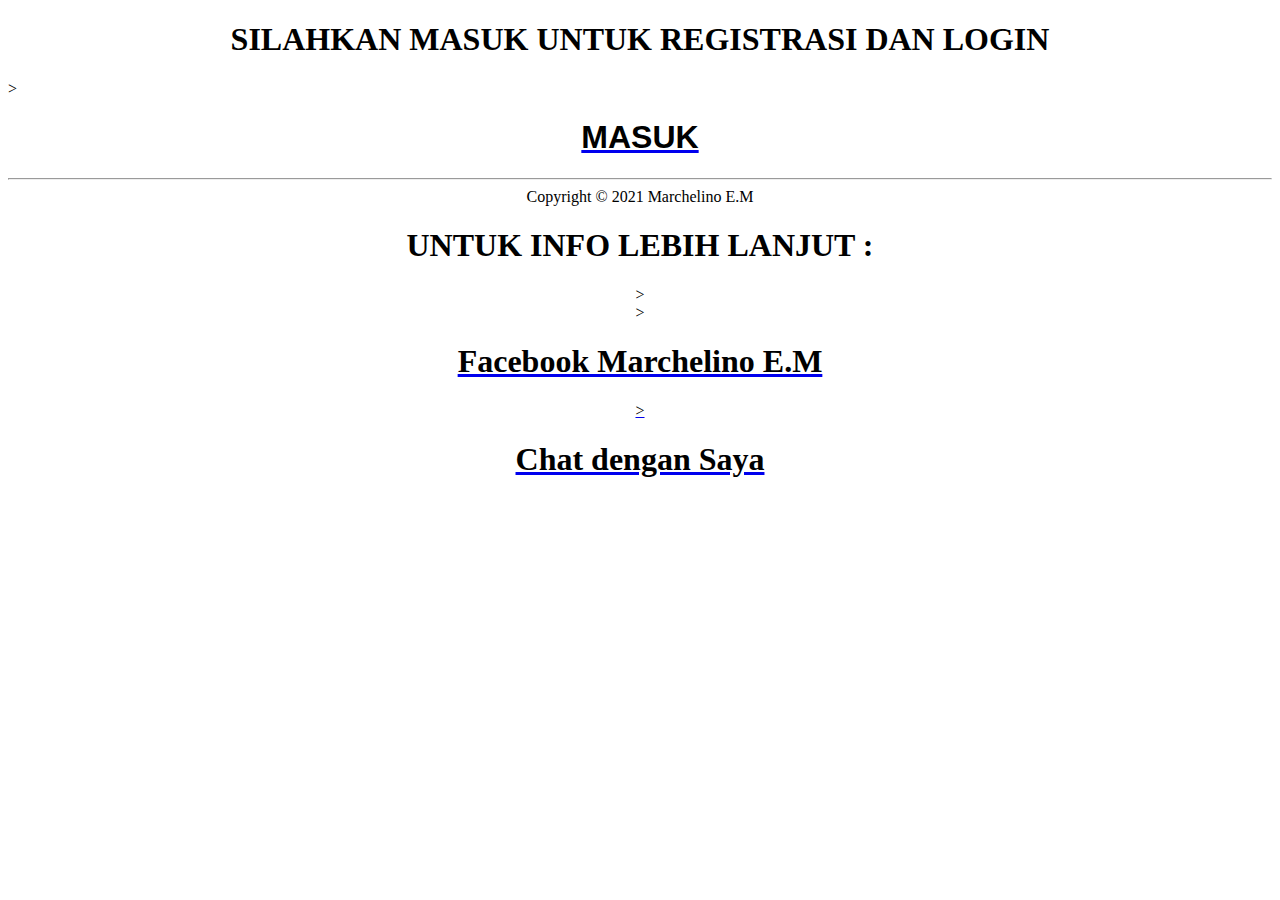
<file: GRANDLINE HOME.html>
<!DOCTYPE html>
<html lang="en">
    <head>
        <title>SMAN 1 GRAND LINE</title>
    </head>
    <body background="C:\Users\MOZART\Downloads/INDONESIA1.jfif">
        <p>
        <center><h1>SILAHKAN MASUK UNTUK REGISTRASI DAN LOGIN<h1s></center>>
      </p>
        <p>

          <center>
          <a href="E:\Sublime Text Build 3211 x64\sublime text web program/S4/GRANDLINE REGISTRASI DAN LOGIN.html"><font color="Black"><font face="Arial"><h1>MASUK<h1></font></font></font></a>
        </center>
        </p>
        <center>
        <hr>
         <div>Copyright &copy; 2021 Marchelino E.M</div>

         <center><h1>UNTUK INFO LEBIH LANJUT :</h1>></center>>
      <p>
       <a href="https://www.facebook.com/Marchelino Dee"><font color="Black"><h1>Facebook Marchelino E.M</h1>></a></font>
     </p>
       <p>
      <a href="https://api.whatsapp.com/send?phone=081238563249&text=Hi"><font color="Black"><h1>Chat dengan Saya<h1></a>
    </p>
     </center>
    </body>
</html>
</file>
